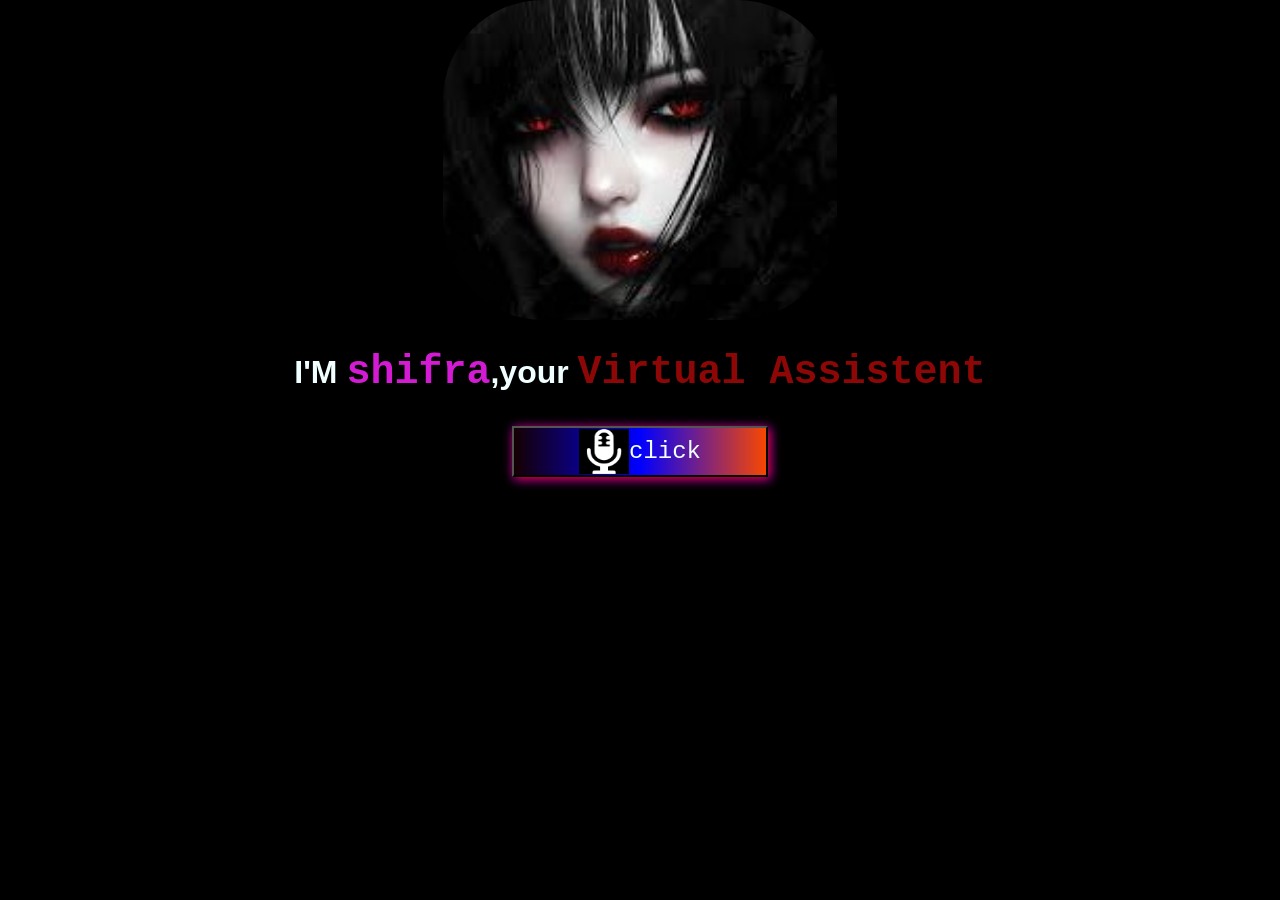
<file: index.html>
<!DOCTYPE html>
<html lang="en">
<head>
    <meta charset="UTF-8">
    <meta name="viewport" content="width=device-width, initial-scale=1.0">
    <title>shifra,my virtual assistant</title>
    <link rel="shortcut icon" href="logo.jpg" type="image/x-icon">
    <link rel="stylesheet" href="style.css">
</head>
<body>
    <img src="logo.jpg" alt="logo" id="logo">
<h1>I'M <span id="name">shifra</span>,your <span id="va">Virtual Assistent</span></h1>
<!-- <img src="voice.mp4" alt="voice" id="voice"> -->
 <video width="400" height="250" controls autoplay muted><source src="video.mp4" type="video"></video>
<button id="btn"><img width="50" height="45"  src="mic.jpg" alt="mic"><span id="content">click</span></button>




    <script src="script.js"></script>
</body>
</html>
</file>
<file: style.css>
*{
    margin:0;
    padding:0;
    box-sizing: border-box;
    font-family: 'Courier New', Courier, monospace;
}
body{
    height: 100%;
    width: 100%;
    background-color: black;
    display: flex;
    align-items: center;
    justify-content: center;
    gap: 30px;
    flex-direction: column;
}
#logo{
    height: 25vw;
    background-color: black;
    border-color: black;
    border-radius: 100px;
}
h1{
    color: azure;
    font-family:sans-serif;
}
#name{
    color: rgb(212, 27, 212);
    font-size: 40px;

}
#va{
    color: rgb(142, 7, 7);
    font-size: 40px;
}
#btn{
        width: 20%;
        height: 15%;
    display: flex;
    justify-content: center;
    align-items: center;
    flex-direction: row;
    color: azure;
    background: linear-gradient(to right,rgb(21, 0, 0),blue,rgb(248, 71, 1));
    font-size: x-large;
    padding: 1px;
    margin: 1px;
    box-shadow:2px 2px 10px red,2px 2px 10px blue;
    transition: all 0.5s;
    
}
#btn:hover{
    box-shadow:2px 2px 10px red,2px 2px 20px blue;
    letter-spacing: 2px;
}
video{
    height: 200px;
    width: 200px;
    margin: auto;
    display: none;
}
</file>
<file: as.css>
*{
    margin:0;
    padding:0;
    box-sizing: border-box;
    font-family: 'Courier New', Courier, monospace;
}
body{
    height: 100%;
    width: 100%;
    background-color: black;
    display: flex;
    align-items: center;
    justify-content: center;
    gap: 30px;
    flex-direction: column;
}
#logo{
    height: 25vw;
    background-color: black;
    border-color: black;
    border-radius: 100px;
}
h1{
    color: azure;
    font-family:sans-serif;
}
#name{
    color: rgb(212, 27, 212);
    font-size: 40px;

}
#va{
    color: rgb(142, 7, 7);
    font-size: 40px;
}
#btn{
        width: 20%;
        height: 15%;
    display: flex;
    justify-content: center;
    align-items: center;
    flex-direction: row;
    color: azure;
    background: linear-gradient(to right,rgb(21, 0, 0),blue,rgb(248, 71, 1));
    font-size: x-large;
    padding: 1px;
    margin: 1px;
    box-shadow:2px 2px 10px red,2px 2px 10px blue;
    transition: all 0.5s;
    
}
#btn:hover{
    box-shadow:2px 2px 10px red,2px 2px 20px blue;
    letter-spacing: 2px;
}
video{
    height: 200px;
    width: 200px;
    margin: auto;
    display: none;
}
</file>
